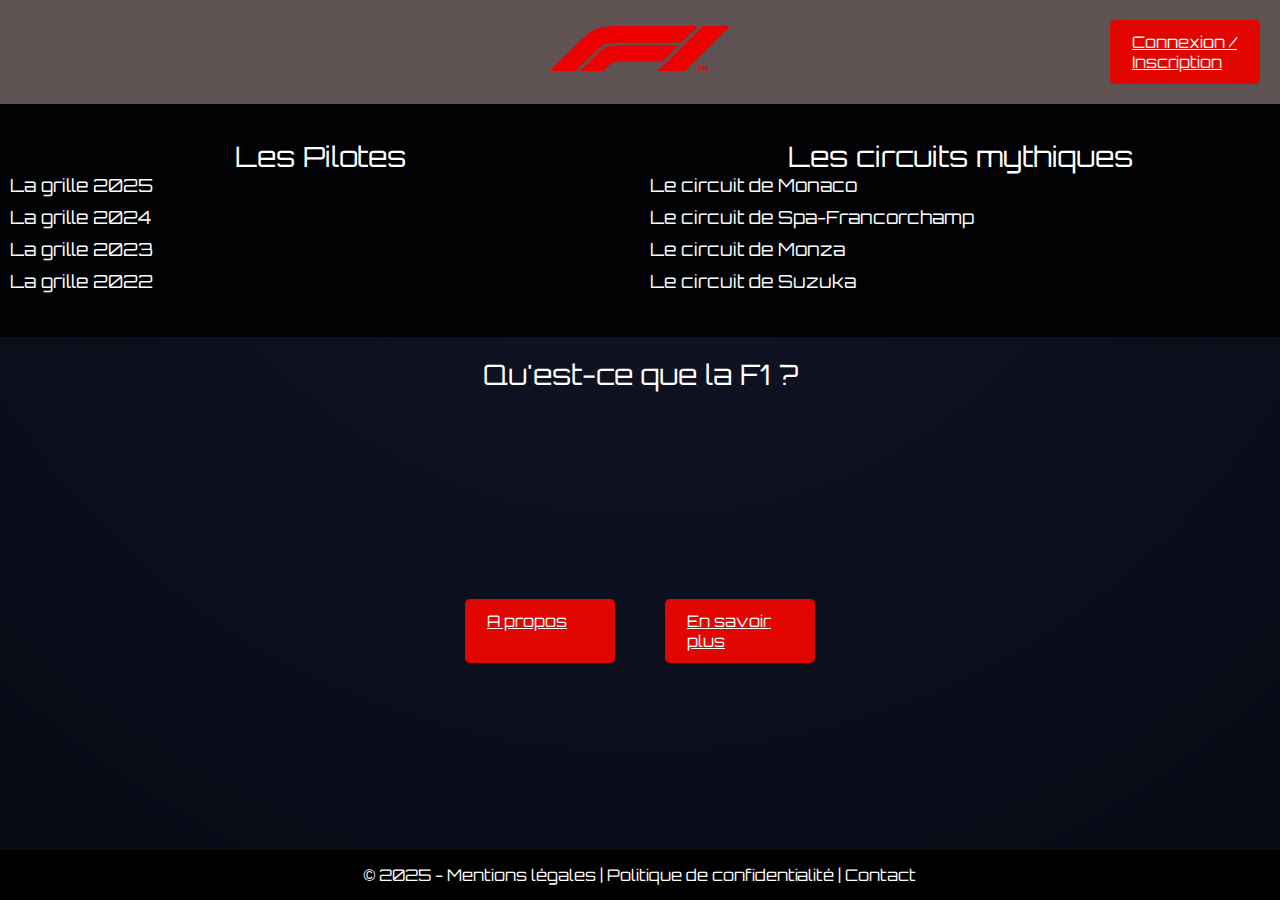
<file: Index.html>
<!DOCTYPE html>
<html lang="fr">
<head>
    <meta charset="UTF-8">
    <meta name="viewport" content="width=device-width, initial-scale=1.0">
    <title>LA F1</title>
    <link href="https://fonts.googleapis.com/css2?family=Orbitron:wght@500&display=swap" rel="stylesheet">
    <link rel="stylesheet" href="style.css">
</head>
<body>

    <header class="header">
        <div class="spacer"></div>
        <h1><img src="F1.svg" class="logo-f1" alt="Logo F1"></h1>
        <a href="connexion.html" class="btn">Connexion / Inscription</a>
    </header>

    <div class="bandeau">
        <div class="colonne">
            <div class="sous-menus">
                <input type="checkbox" id="pilotes-toggle" class="toggle-menu">
                <label class="p" for="pilotes-toggle">Les Pilotes</label>
                <ul class="textes">
                    <li>La grille 2025</li>
                    <li>La grille 2024</li>
                    <li>La grille 2023</li>
                    <li>La grille 2022</li>
                </ul>
            </div>
        </div>
        <div class="colonne">
            <div class="sous-menus">
                <input type="checkbox" id="circuits-toggle" class="toggle-menu">
                <label class="p" for="circuits-toggle">Les circuits mythiques</label>
                <ul class="textes">
                    <li>Le circuit de Monaco</li>
                    <li>Le circuit de Spa-Francorchamp</li>
                    <li>Le circuit de Monza</li>
                    <li>Le circuit de Suzuka</li>
                </ul>
            </div>
        </div>
    </div>

    <div class="menu-deroulant">
        <div class="sous-menu">
            <span class="p">Qu'est-ce que la F1 ?</span>
            <ul class="texte">
                <li>
                    La Formule 1 est la discipline reine du sport automobile. Chaque saison,
                    les meilleures écuries du monde s'affrontent sur des circuits mythiques,
                    mêlant vitesse, stratégie, précision et technologie de pointe.
                </li>
            </ul>
        </div>
    </div>

    <div class="main-content">
        <div class="liens">
            <a href="A_propos.html" class="btn">A propos</a>
            <a href="En_savoir_plus.html" class="btn">En savoir plus</a>
        </div>
    </div>

    <footer class="footer">
        <p>© 2025 - Mentions légales | Politique de confidentialité | Contact</p>
    </footer>

</body>
</html>
</file>
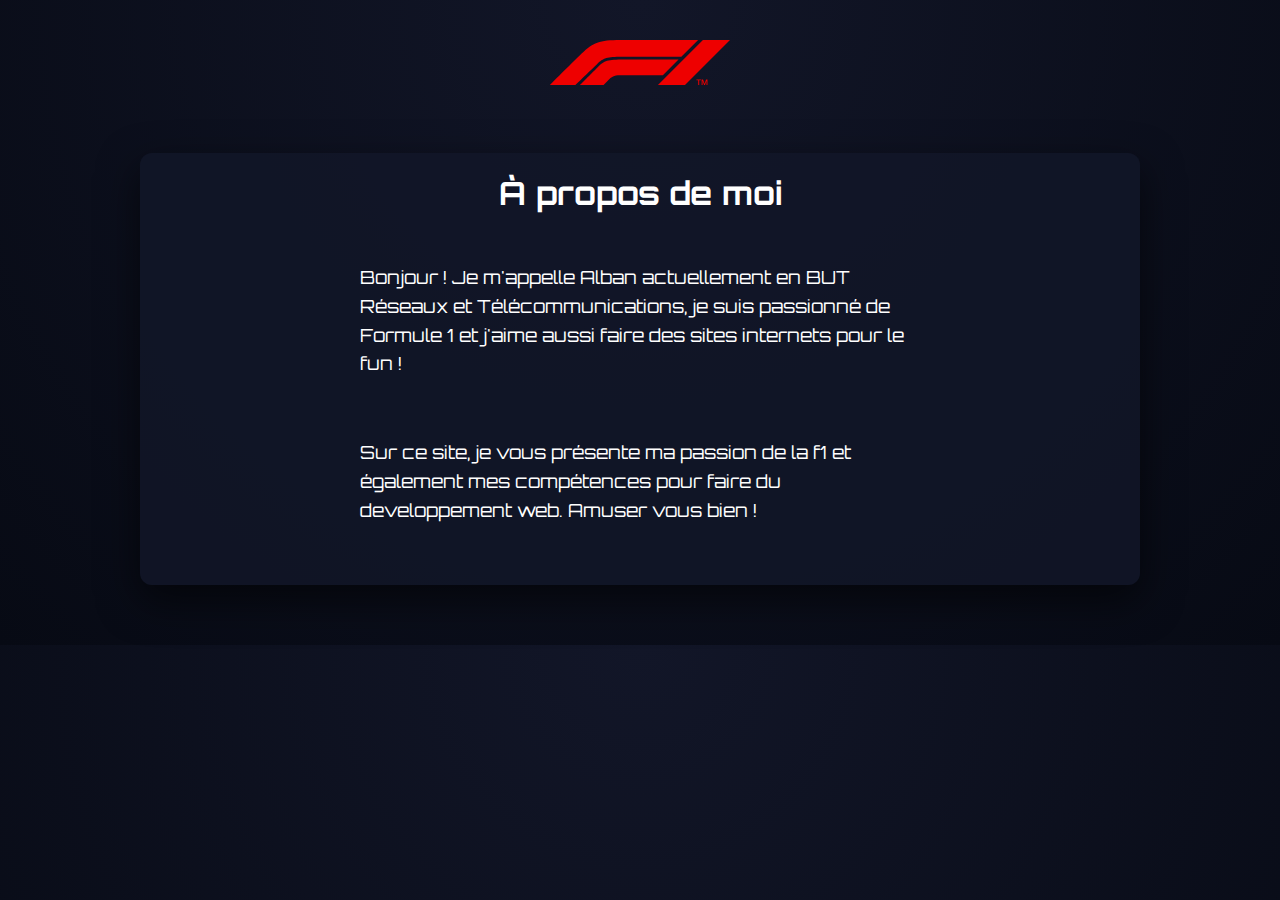
<file: A_propos.html>
<!DOCTYPE html>
<html lang="fr">

<head>
    <meta charset="UTF-8">
    <meta name="viewport" content="width=device-width, initial-scale=1.0">
    <link rel="stylesheet" href="style_2.css">
    <link href="https://fonts.googleapis.com/css2?family=Orbitron:wght@500&display=swap" rel="stylesheet">
    <title>À propos</title>
</head>

<body>

    <header>
        <div class="header">
            <h1>
                <img src="F1.svg" class="logo-f1" alt="Logo F1">
            </h1>
        </div>
    </header>
    <section class="about-container">
        <h2>À propos de moi</h2>

        <div class="about-content">

            <div class="about-text">
                <p>
                    Bonjour ! Je m'appelle Alban actuellement en BUT Réseaux et Télécommunications,
                    je suis passionné de Formule 1 et j'aime aussi faire des sites internets pour le fun !

                </p>
                <p>
                    Sur ce site, je vous présente ma passion de la f1 et également mes compétences pour faire du developpement web.
                    Amuser vous bien ! 
                </p>
            </div>
        </div>
    </section>

</body>
</html>
</file>
<file: style.css>
* {
    box-sizing: border-box;
    margin: 0;
    padding: 0;
    font-family: 'Orbitron', sans-serif;
    user-select: none;
}

html, body {
    height: 100%;
}

body {
    display: flex;
    flex-direction: column;
    min-height: 100vh;
    background: radial-gradient(circle at top, #121628, #070a14);
    color: #fff;
}

.header {
    display: flex;
    justify-content: space-between;
    align-items: center;
    padding: 20px;
    background-color: #5E5252;
    flex-wrap: wrap;
}

.logo-f1 {
    width: 180px;
    height: auto;
}

.spacer {
    width: 150px;
}

h1 {
    flex: 1;
    text-align: center;
}

.btn {
    width: 150px;
    background-color: #e10600;
    color: white;
    padding: 12px 22px;
    border: none;
    border-radius: 5px;
    font-size: 16px;
    cursor: pointer;
}

.btn:hover {
    background-color: #b30500;
}

.bandeau {
    width: 100%;
    display: flex;
    justify-content: space-around;
    flex-wrap: wrap;
    padding: 25px 0;
    background: rgba(0, 0, 0, 0.85);
}

.colonne {
    flex: 1 1 300px;
    margin: 10px;
}

.colonne ul {
    list-style: none;
    font-size: 18px;
    color: #fff;
}

.colonne ul li {
    margin-bottom: 10px;
}

.menu-deroulant {
    font-size: 22px;
    margin: 20px 0;
    text-align: left;
}

.p {
    font-size: 28px;
    display: flex;
    justify-content: center;
    align-items: center;
    cursor: pointer;
    color: #fff;
}

.texte {
    display: none;
    list-style: none;
    background: rgba(0,0,0,0.5);
    padding: 20px;
    border-radius: 8px;
    animation: scale-up-ver-top 0.4s cubic-bezier(0.390, 0.575, 0.565, 1.000) both;
    color: #fff;
}
.sous-menu:hover .texte,
.toggle-menu:checked + .p + .textes {
    display: block;
}

.toggle-menu {
    display: none;
}

.main-content {
    flex: 1;
    display: flex;
    justify-content: center;
    align-items: center;
    padding: 20px;
}

.liens {
    display: flex;
    gap: 50px;
    flex-wrap: wrap;
    justify-content: center;
}

.footer {
    background-color: #000;
    color: white;
    text-align: center;
    padding: 15px 0;
}

@-webkit-keyframes scale-up-ver-top {
    0% { -webkit-transform: scaleY(0.4); transform: scaleY(0.4); transform-origin: 100% 0%; }
    100% { -webkit-transform: scaleY(1); transform: scaleY(1); transform-origin: 100% 0%; }
}

@keyframes scale-up-ver-top {
    0% { transform: scaleY(0.4); transform-origin: 100% 0%; }
    100% { transform: scaleY(1); transform-origin: 100% 0%; }
}

/* ================= RESPONSIVE ================= */
@media (max-width: 1200px) {
    .logo-f1 { width: 160px; }
    .spacer, .btn { width: 130px; }
    .p { font-size: 26px; }
    .colonne ul { font-size: 16px; }
}

@media (max-width: 900px) {
    .bandeau { flex-direction: column; align-items: center; }
    .colonne { flex: 1 1 80%; margin: 10px 0; }
    .main-content .liens { flex-direction: column; gap: 20px; }
    .p { font-size: 24px; }
    .texte { font-size: 16px; padding: 15px; }
}

@media (max-width: 600px) {
    .header { flex-direction: column; gap: 10px; }
    .logo-f1 { width: 120px; }
    .spacer, .btn { width: 80%; max-width: none; }
    .p { font-size: 20px; }
    .texte { font-size: 14px; padding: 12px; }
    .colonne ul { font-size: 14px; }
}

@media (max-width: 400px) {
    .logo-f1 { width: 100px; }
    .btn { width: 90%; font-size: 14px; padding: 10px; }
    .p { font-size: 18px; }
    .texte { font-size: 12px; padding: 8px; }
    .bandeau { padding: 15px 0; }
    .colonne ul { font-size: 12px; }
}
</file>
<file: style_2.css>
/* ================= RESET & BASE ================= */
* {
    margin: 0;
    padding: 0;
    box-sizing: border-box;
    font-family: 'Orbitron', sans-serif;
}

body {
    background: radial-gradient(circle at top, #121628, #070a14);
    color: #fff;
    padding: 20px;
}

/* ================= HEADER ================= */
.header {
    display: flex;
    justify-content: center;
    padding: 20px;
}

.logo-f1 {
    width: 180px;
    height: auto;
}

.dropdown {
    position: relative;
    width: fit-content;
    z-index: 100;
    margin-bottom: 20px;
}

.dropbtn {
    background-color: #222;
    padding: 10px 15px;
    border-radius: 5px;
    font-weight: bold;
    cursor: pointer;
}

.container {
    display: flex;
    flex-direction: row;
    gap: 30px;
    background-color: #111;
    padding: 20px;
    list-style: none;
    border-radius: 8px;
    animation: scale-up-ver-top 0.4s cubic-bezier(0.39, 0.575, 0.565, 1) both;
    transform-origin: top center;
}

.dropdown:hover .container {
    display: flex;
}


.column {
    display: flex;
    flex-direction: column;
    gap: 15px;
}

.driver {
    display: flex;
    align-items: center;
    gap: 10px;
}

.driver img {
    width: 40px;
    height: 40px;
    border-radius: 50%;
}

.driver-name {
    font-weight: normal;
}

.driver-surname {
    font-weight: bold;
}

.team-card {
    position: relative;
    height: 180px;
    border-radius: 18px;
    padding: 20px;
    overflow: hidden;
    cursor: pointer;
    box-shadow: 0 15px 40px rgba(0,0,0,0.6);
    transition: transform 0.3s ease;
}

.team-card:hover {
    transform: translateY(-6px);
}

.team-header {
    display: flex;
    align-items: center;
    gap: 12px;
    position: relative;
    z-index: 2;
}

.team-icon {
    width: 36px;
    height: 36px;
    border-radius: 50%;
    background: rgba(255,255,255,0.15);
    display: flex;
    align-items: center;
    justify-content: center;
    font-weight: bold;
}

.team-name {
    font-size: 18px;
    font-weight: bold;
}

.team-car {
    position: absolute;
    bottom: 10px;
    right: -30px;
    width: 270px;
    opacity: 0.95;
}

.alpine { background: linear-gradient(135deg, #0a1d2e, #1f4e7a); }
.aston { background: linear-gradient(135deg, #0b2b1f, #1f6a4d); }
.ferrari { background: linear-gradient(135deg, #2a0b0b, #6a1f1f); }
.haas { background: linear-gradient(135deg, #1c1c1c, #3a3a3a); }
.sauber { background: linear-gradient(135deg, #0b2a0b, #2f7a2f); }
.mclaren { background: linear-gradient(135deg, #3a1c00, #ff7b00); }
.mercedes { background: linear-gradient(135deg, #0b2a26, #2aa198); }
.rb { background: linear-gradient(135deg, #1a1f3a, #324cff); }
.redbull { background: linear-gradient(135deg, #0b102a, #1f2fff); }
.williams { background: linear-gradient(135deg, #0b1f3a, #1f4fff); }

p {

    padding : 20px;
}

.about-container {
    max-width: 1000px;
    margin: 40px auto;
    padding: 20px;
    background-color: rgba(18, 22, 40, 0.85);
    border-radius: 12px;
    box-shadow: 0 15px 40px rgba(0,0,0,0.6);
}

.about-container h2 {
    text-align: center;
    font-size: 32px;
    margin-bottom: 30px;
}

.about-content {
    display: flex;
    gap: 40px;
    flex-wrap: wrap;
    justify-content: center;
}

.about-photo img {
    width: 250px;
    height: 250px;
    object-fit: cover;
    border-radius: 50%;
    border: 4px solid #fff;
    box-shadow: 0 10px 30px rgba(0,0,0,0.5);
}

.about-text {
    max-width: 600px;
}

.about-text p {
    font-size: 18px;
    line-height: 1.6;
    margin-bottom: 20px;
}

@keyframes scale-up-ver-top {
    0% { transform: scaleY(0.4); }
    100% { transform: scaleY(1); }
}

@media (max-width: 1200px) {
    .team-card { flex: 1 1 200px; height: 22vh; }
    .team-car { width: 13vw; }
}

@media (max-width: 900px) {
    .team-card { flex: 1 1 45%; height: 20vh; }
    .team-car { width: 25vw; }
    .driver img { width: 8vw; height: auto; }
    .about-container h2 { font-size: 1.8rem; }
    .about-text p { font-size: 0.95rem; }
}

@media (max-width: 600px) {
    .team-card { flex: 1 1 100%; height: 18vh; }
    .team-car { width: 40vw; }
    .driver img { width: 12vw; height: auto; }
    .about-container h2 { font-size: 1.5rem; }
    .about-text p { font-size: 0.9rem; }
}

@media (max-width: 400px) {
    body { padding: 3vw; }
    .team-car { width: 60vw; }
    .driver img { width: 15vw; }
    .about-container h2 { font-size: 1.3rem; }
    .about-text p { font-size: 0.85rem; }
}
</file>
